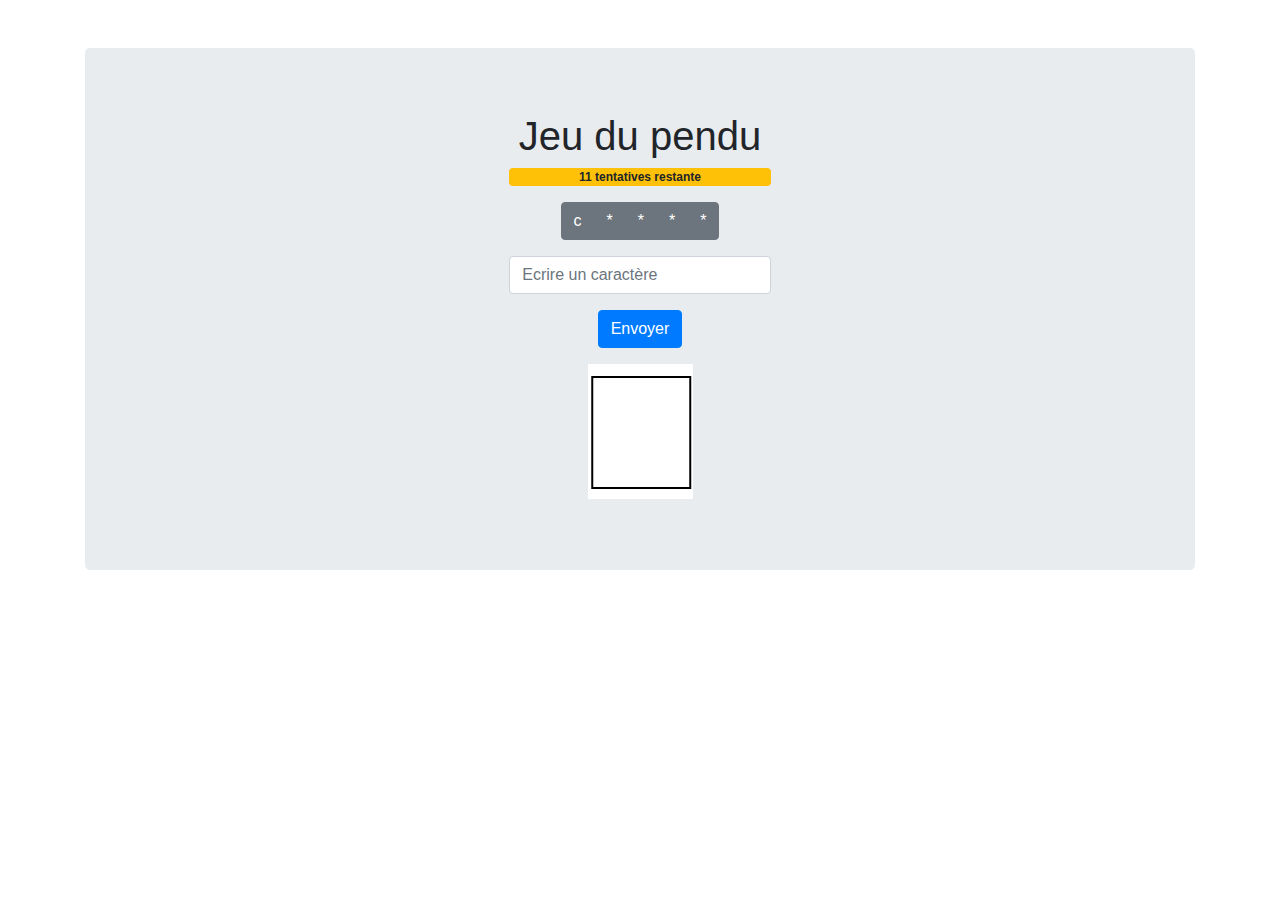
<file: index.html>
<!doctype html>
<html lang="en">
  <head>
    <!-- Required meta tags -->
    <meta charset="utf-8">
    <meta name="viewport" content="width=device-width, initial-scale=1, shrink-to-fit=no">

    <!-- Bootstrap CSS -->
    <link rel="stylesheet" href="https://maxcdn.bootstrapcdn.com/bootstrap/4.0.0/css/bootstrap.min.css" integrity="sha384-Gn5384xqQ1aoWXA+058RXPxPg6fy4IWvTNh0E263XmFcJlSAwiGgFAW/dAiS6JXm" crossorigin="anonymous">

    <!-- Pendu CSS -->
    <link rel="stylesheet" href="./pendu.css">

    <title>Jeu du pendu</title>

  </head>
  <body>
    <div class="container">
		<div class="jumbotron mt-5 text-center">
			<h1>Jeu du pendu</h1>
      <div class="alert alert-danger d-none" role="alert" id="erreur"></div>      
      <div class="alert alert-success d-none" role="alert" id="succes"></div> 

      <div class="badge badge-warning d-block mb-3" style="width: 25%; margin: 0 auto;" id="nombreTentative"></div>

      <div class="btn-group mb-3" role="group" id="motChoisi">

      </div>

      <div class="mb-3">

        <form action="#" id="pendu">
          <div class="form-group">
              <input type="text" class="form-control" id="caractere" placeholder="Ecrire un caractère" style="width: 25%; margin: 0 auto;">
          </div>
          <button class="btn btn-primary" id="obtenirCaractere">Envoyer</button>
        </form>
      
      </div>
      
      <div id="imageDuPendu"></div>
    
    </div>

    <!-- JavaScript -->
	<script src="stringFunctions.js"></script>	
  <script src="pendu.js"></script>
  <script src="decoupeImage.js"></script>
  </body>
</html>
</file>
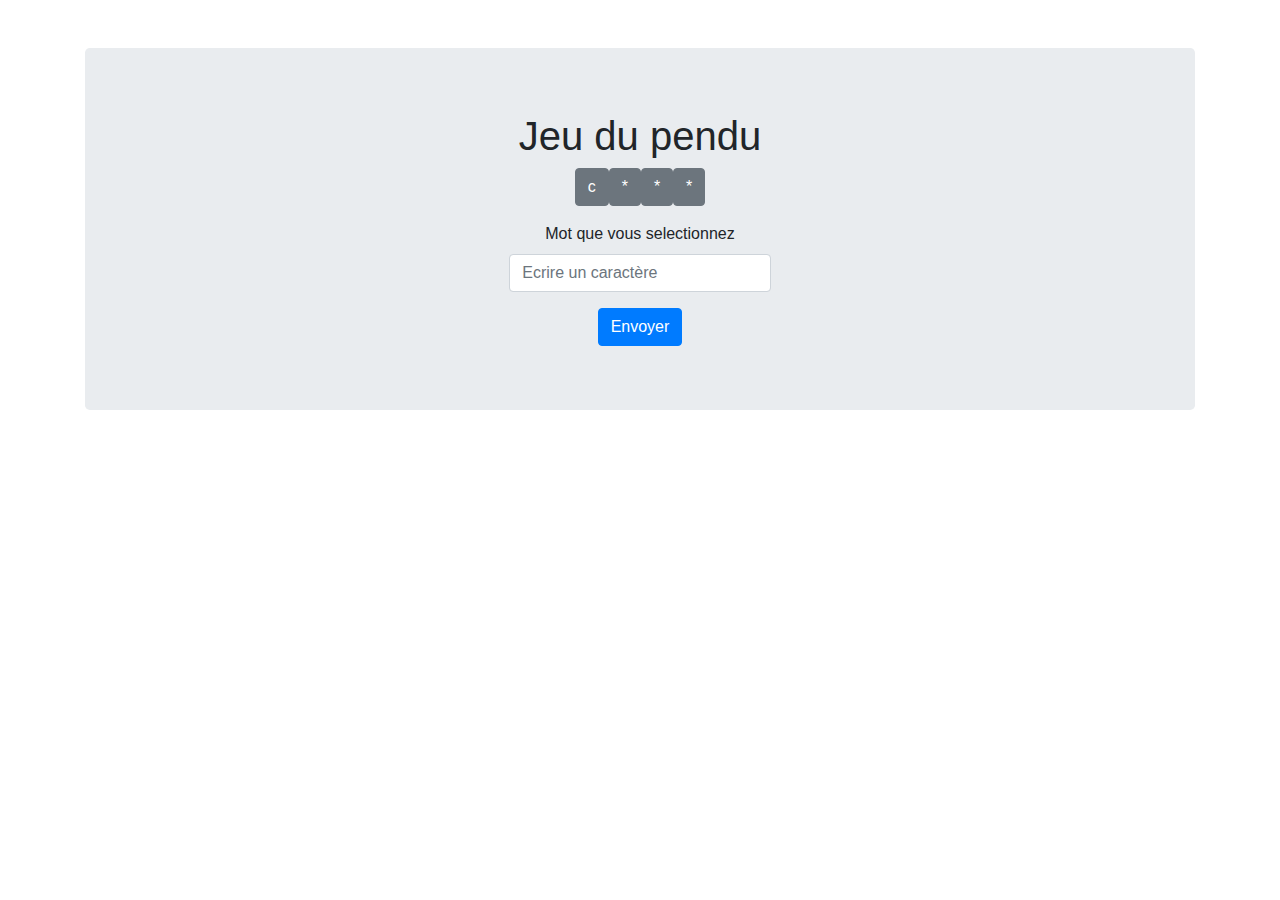
<file: pendu.html>
<!doctype html>
<html lang="en">
  <head>
    <!-- Required meta tags -->
    <meta charset="utf-8">
    <meta name="viewport" content="width=device-width, initial-scale=1, shrink-to-fit=no">

    <!-- Bootstrap CSS -->
    <link rel="stylesheet" href="https://maxcdn.bootstrapcdn.com/bootstrap/4.0.0/css/bootstrap.min.css" integrity="sha384-Gn5384xqQ1aoWXA+058RXPxPg6fy4IWvTNh0E263XmFcJlSAwiGgFAW/dAiS6JXm" crossorigin="anonymous">

    <title>Jeu du pendu</title>
  </head>
  <body>
    <div class="container">
		<div class="jumbotron mt-5 text-center" id="pendu">
			<h1>Jeu du pendu</h1>
      
      <p class="lead" id="motChoisi"></p>

			<form action="#">
				<div class="form-group">
					<label for="mot">Mot que vous selectionnez</label>
					<input onfocus="supprimerContenu(this)" type="text" class="form-control" id="caractere" placeholder="Ecrire un caractère" style="width: 25%; margin: 0 auto;">
				</div>
				<button class="btn btn-primary" id="obtenirCaractere">Envoyer</button>
			</form>
			
		</div>		

    <!-- JavaScript -->
	<script src="stringFunctions.js"></script>	
	<script src="pendu.js"></script>		
  </body>
</html>
</file>
<file: pendu.css>
#imageDuPendu {
    width: 105px;
    height: 135px;
    display: inline-block;
    background-image: url("pendu1.gif");
    background-repeat: no-repeat;
    background-position: 3% top;
}
</file>
